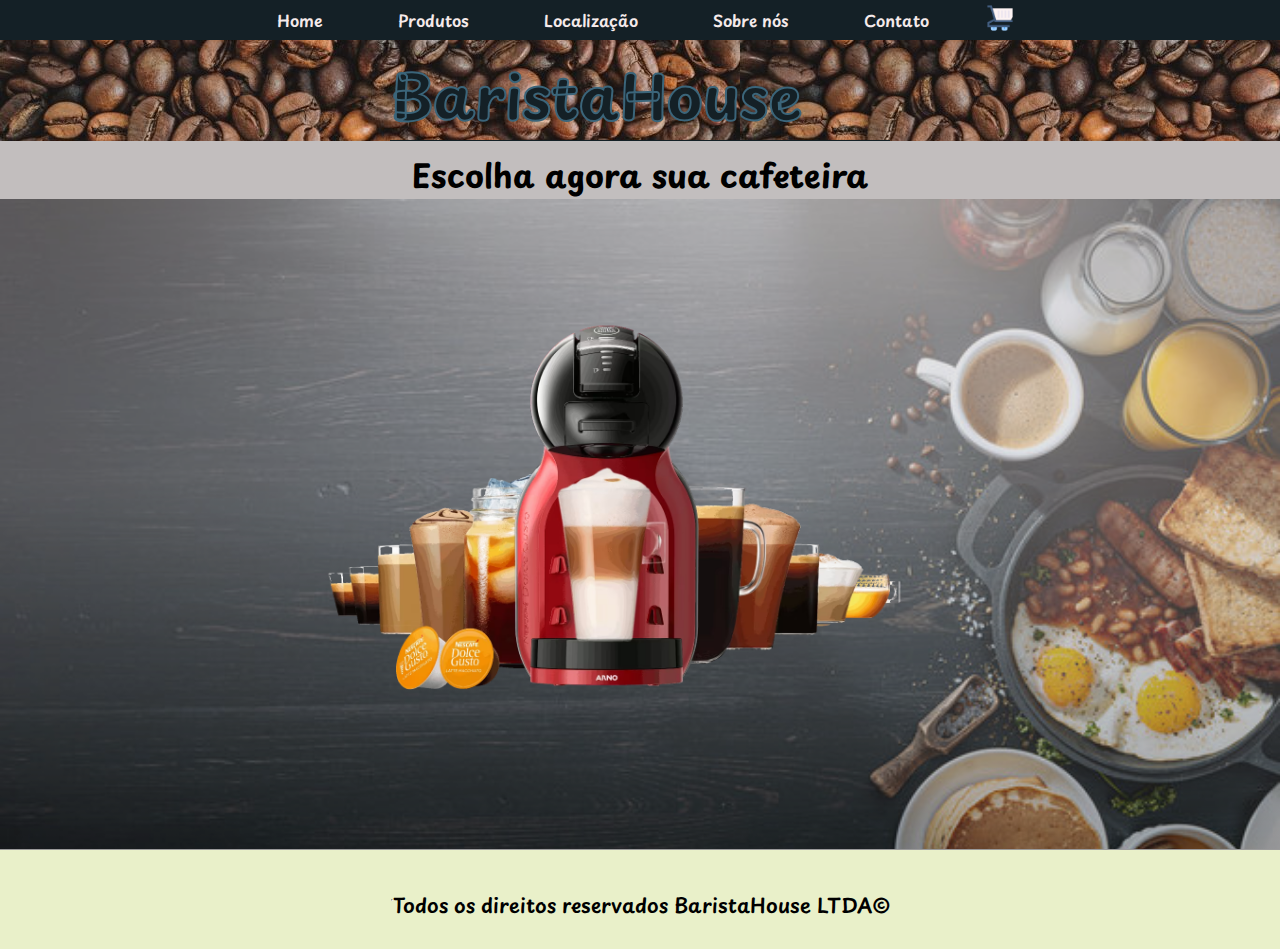
<file: index.html>
<!DOCTYPE html>
<html lang="en">

<head>
    <meta charset="UTF-8">
    <meta name="viewport" content="width=device-width, initial-scale=1.0">
    <title>BaristaHouse</title>
    <link rel="preconnect" href="https://fonts.googleapis.com">
    <link rel="preconnect" href="https://fonts.gstatic.com" crossorigin>
    <link href="https://fonts.googleapis.com/css2?family=Playpen+Sans:wght@100..800&display=swap" rel="stylesheet">
    <link rel="stylesheet" href="./assets/css/style.css">
    <link rel="stylesheet" href="./assets/css/responsive.css">
    <link rel="icon" href="cup.ico" type="image/x-icon"/>
</head>

<body onload="setDisplay(0)">
    <header>
        <nav>
            <ul class="navegacao">
                <li><a onclick="changeDisplay(0)" href="#">Home</a></li>
                <li><a onclick="changeDisplay(1)" href="#">Produtos</a></li>
                <li><a onclick="changeDisplay(2)" href="#">Localização</a></li>
                <li><a onclick="changeDisplay(3)" href="#">Sobre nós</a></li>
                <li><a onclick="changeDisplay(4)" href="#">Contato</a></li>
            </ul>
            <span class="carrinho">
                <img src="./assets/img/carrinho.png" alt="">
            </span>
        </nav>
    </header>
    <main>
        <div class="conteudo_primario" id="inicio">
            <div class="backgroudlogo">
                <div id="logo">
                    <h1>BaristaHouse</h1>
                </div>
            </div>
            <section class="conteudo_primario_texto">
                <h1>Escolha agora sua cafeteira</h1>
                <span class="backgroudimg"></span>
                <div class="carrosel">
                    <div id="imgs_carrosel">
                        <img src="../assets/img/carrosel/mini.jpg" alt="">
                        <img src="../assets/img/carrosel/cafeteira.png" alt="">
                        <img src="../assets/img/carrosel/cafeteira_indus.webp" alt="">
                    </div>
                </div>
            </section>
        </div>
    </main>
    <footer>
        <hr>
        <p>
            Todos os direitos reservados BaristaHouse LTDA&copy;
        </p>
    </footer>
    <div id="pop-up">
        <div id="pop-up-content">
            <div>
                <h2>Conteúdo enviado com sucesso</h2>
                <button class="butao" onclick="fecharPopUp()">Fechar</button>
            </div>
        </div>
    </div>
    <script src="./assets/js/app.js"></script>
    <script src="./assets/js/home.js" defer></script>
</body>
</html>
</file>
<file: assets/css/style.css>
@import "contato.css";
@import "home.css";
@import "localizacao.css";
@import "produtos.css";
@import "sobre.css";

* {
    margin: 0;
    padding: 0;
    box-sizing: border-box;
}

:root {
    --marrom-escuro: #20130a;
    --azul-escuro: #142026;
    --azul-claro: #123142;
    --azul-esverdeado: #3b657a;
    --verde-creme: #e9f0c9;
    /*outros*/
    --marrom-escuro: #4E342E;
    --bege-claro: #D7CCC8;
    --caramelo: #D2691E;
    --verde-musgo: #4CAF50;
}

main {
    opacity: 1;
    transition: opacity 0.5s ease-in-out;
}

main.fade-out {
    opacity: 0;
}


body {
    height: 100vh;
    font-family: "Playpen Sans", cursive;
    font-weight: 600;
    background-color: var(--verde-creme);
}

nav {
    display: flex;
    background-color: var(--azul-escuro);
    align-items: center;
    justify-content: center;
    width: 100%;
}

.navegacao {
    text-align: center;
    align-items: center;
    list-style: none;
    line-height: 40px;
}

.navegacao li {
    display: inline-block;
}

.navegacao li+li {
    margin-left: 50px;
}
.navegacao li a {
    color: rgb(245, 234, 234);
    display: block;
    height: 40px;
    padding: 0 10px;
    text-decoration: none;
}

.navegacao li a:hover {
    background-color: var(--azul-claro);
}

.conteudo_primario {
    height: 550px;
    text-align: center;
    height: 100%;
    background: linear-gradient(#c2bebe 55%, rgba(1, 3, 7, 0.836));
}

#up {
    position: fixed;
    right: 20px;
    bottom: 20px;
}

#up:hover {
    cursor: pointer;
    transform: translateY(-5px);
}

.carrinho {
    margin-left: 3rem;
}

.carrinho img {
    width: 26px;
    cursor: pointer;
}

footer {
    display: flex;
    justify-content: center;
    align-items: center;
    height: 100px;
    border-top: 1px solid #9A9A9A;
}

footer p {
    display: inline-block;
    font-size: 20px;
    height: 20px;
}

#pop-up {
    display: none;
    position: fixed;
    top: 0;
    left: 0;
    width: 100%;
    height: 100%;
    background-color: rgba(0, 0, 0, 0.5);
}

#pop-up-content {
    border-radius: 15px;
    position: relative;
    text-align: center;
    width: 350px;
    height: 250px;
    top: 50%;
    left: 50%;
    transform: translate(-50%, -50%);
    background-color: var(--azul-claro);
}

#pop-up-content div h2 {
    color: #e9f0c9;
    margin-bottom: 10px;
}
#pop-up-content div {
    position: absolute;
    margin-top: 50px;
}

#pop-up-content div button:hover {
    color: black;
    background-color: gray;
}

.conteudo_sobre_texto::-webkit-scrollbar {
    width: 18px;
}

.conteudo_sobre_texto::-webkit-scrollbar-track {
    background-color: #123142;
    border-radius: 10px;
  }

  .conteudo_sobre_texto::-webkit-scrollbar-thumb {
    cursor: grab;
    background: rgb(36, 36, 36); 
    border-radius: 10px;
  }
  
  
  @media screen and (max-width:1366px) {
      
    .produto p::-webkit-scrollbar{
        width: 5px;
    }

      .produto p::-webkit-scrollbar-track {
          width: 5px;
          background-color: #123142;
          border-radius: 10px;
        }
        
        .produto p::-webkit-scrollbar-thumb {
            cursor:pointer;
            background: rgb(36, 36, 36); 
            border-radius: 10px;
        }
        .produto p{
            overflow-y: scroll;
          }
}
</file>
<file: assets/css/responsive.css>
@media screen and (max-width: 480px) {

    .navegacao li+li {
        margin-left: auto;
    }

    #logo {
        font-size: 15px;
        width: 250px;
    }
    .conteudo_primario_texto > img {
        max-width: 350px
    }

    .conteudo_principal {
        display: block;
        height: auto;
    }

    .produtos {
        display: block;
        height: auto;
    }

    .produto + .produto{
        margin-left: auto;
    }

    .produto {
        display: block;
        width: 300px;
        margin: auto;
        margin-top: 25px;
    }

    .conteudo_sobre {
        margin-top: 20px;
        height: auto;
    }

    .conteudos {
        position:unset;
        height: auto;
    }

    iframe {
        width: 350px;
    }

    .conteudo_sobre .mapa {
        display: block;
        position:static;
        left: auto;
        top: auto;
        transform: none;
        width: 350px;
        margin: auto;
    }

    .conteudo_sobre_texto {
        width: 350px;
        display: block;
        position:static;
        left: auto;
        top: auto;
        transform: none;
        margin: auto;
        margin-bottom: 20px;
    }

    .formulario {
        width: 330px;
    }
}

@media (min-width: 481px) and (max-width: 1024px) {

    .conteudos {
        position:unset;
        height: auto;
    }

    .conteudo_sobre .mapa {
        display: block;
        position:static;
        left: auto;
        top: auto;
        transform: none;
        margin: 20px auto;
        width: auto;
    }
    
    iframe {
        width: 700px;
        margin: auto;
    }
    
    .conteudo_sobre_texto {
        width: 75%;
        display: block;
        position:static;
        left: auto;
        top: auto;
        transform: none;
        margin: 20px auto;
        margin-bottom: 20px;
    }

    .formulario {
        width: 85%;
    }
}

@media (min-width: 1025px) and (max-width: 1366px) {
    .conteudo_sobre {
        width: auto;
    }
    .mapa {
        margin-right: 0;
    }

    .conteudo_sobre_texto {
        margin-left: 1%;
    }
}
</file>
